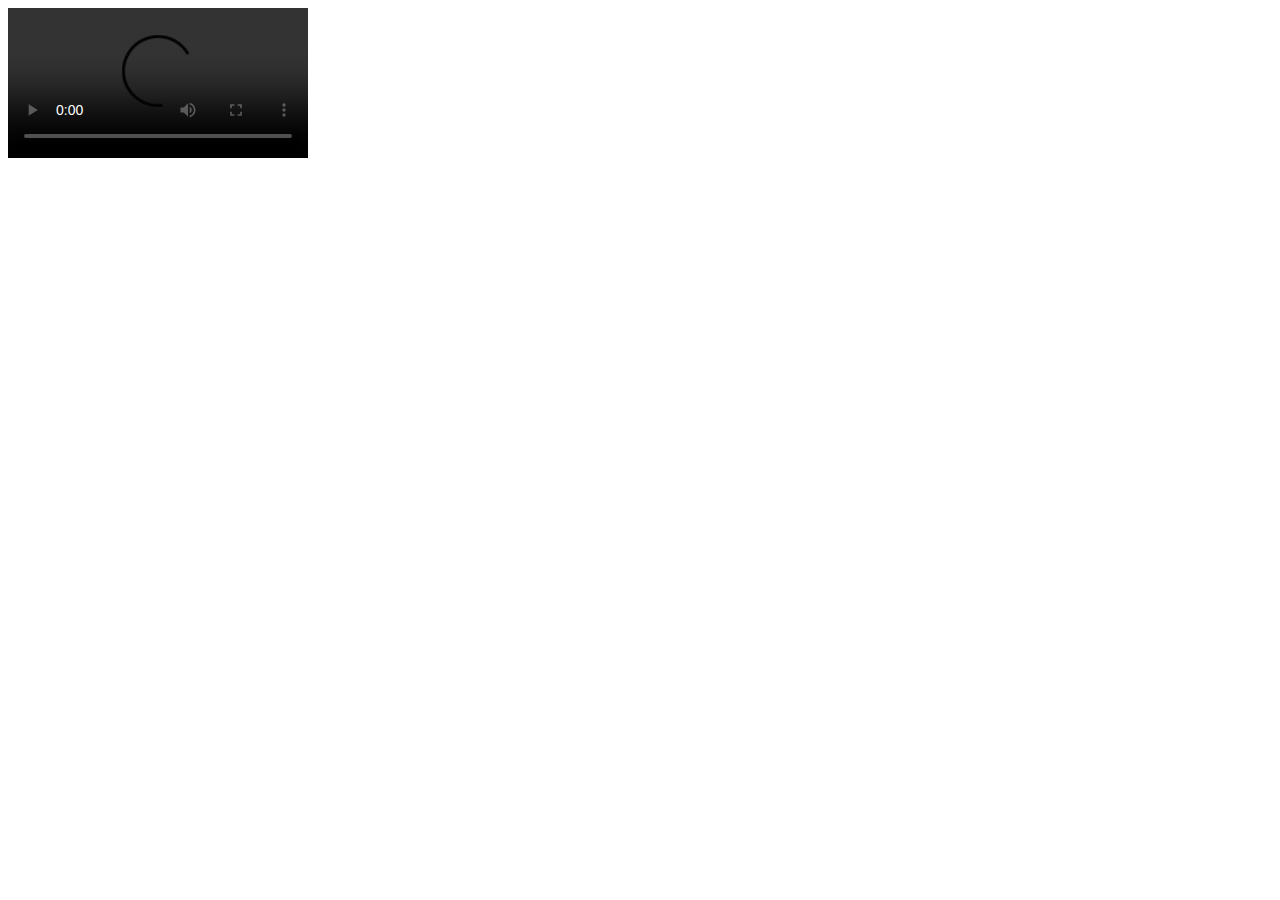
<file: jsthing.html>
<!DOCTYPE html>
<html><head><meta name="viewport" content="width=device-width"></head><body><video controls="" autoplay="" name="media"><source src="https://i.imgur.com/2YITloZ.mp4" type="video/mp4"></video></body>
  </html>
</file>
